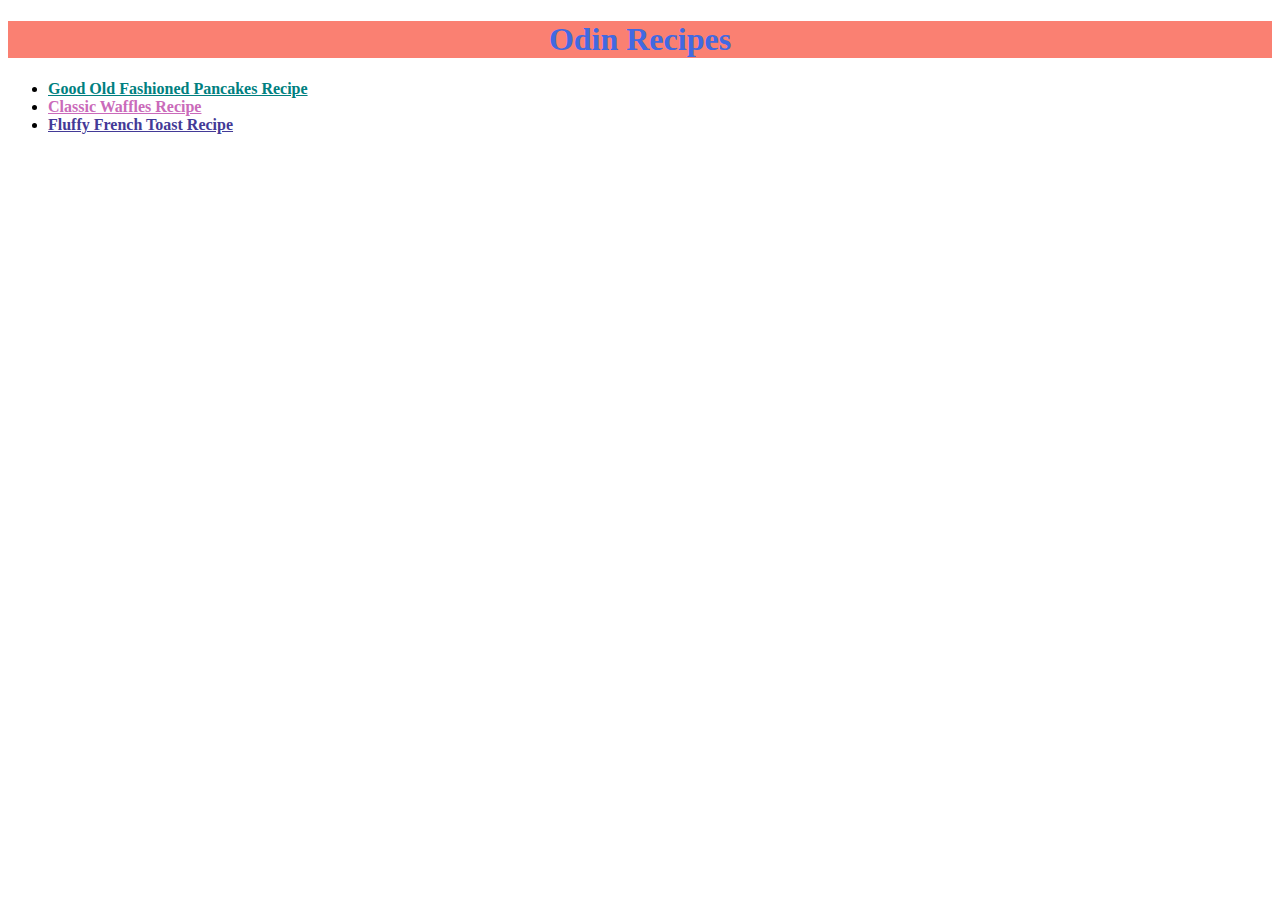
<file: index.html>
<!DOCTYPE html>
<html lang="en">
    <head>
        <link rel="stylesheet" href="./recipes/style.css">
        <title>My first recipe website</title>
        <meta charset="UTF-8">
    </head>

    <body>
        <h1 class="header">Odin Recipes</h1>
        <ul>
            <li><a class="recipe pancake" href="./recipes/pancakes.html"> Good Old Fashioned Pancakes Recipe</a></li>
            <li><a class="recipe waffles" href="./recipes/waffles.html">Classic Waffles Recipe</a></li>
            <li><a class="recipe french-toast" href="./recipes/french-toast.html">Fluffy French Toast Recipe</a></li>
        </ul>
    </body>
</html>
</file>
<file: recipes/style.css>
.header {
    color: royalblue;
    background-color: salmon;
    text-align: center;
    font-family: Brush Script MT, cursive;
}

.recipe {
    font-weight: bold;
}

.pancake {
    color: teal;
}

.waffles {
    color: rgb(202, 106, 186);
}

.french-toast {
    color: rgb(67, 58, 151);
}

.pancake-pic,
.waffle-pic,
.ftoast-pic {
    height: auto;
    width: 600px;
}

.cake {
    color: sienna;
    background-color: tan;
}
.ingredients,
.steps {
    font-family: 'Courier New', Courier, monospace;
}
.emphasis {
    color: rgb(243, 36, 0);
    font-weight: bolder;
}
.waf {
    color: beige;
    background-color: saddlebrown;
}
.fancy {
    font-family: cursive;
    font-size: larger;
}
.ft {
    color: palegoldenrod;
    background-color: brown;
}
</file>
